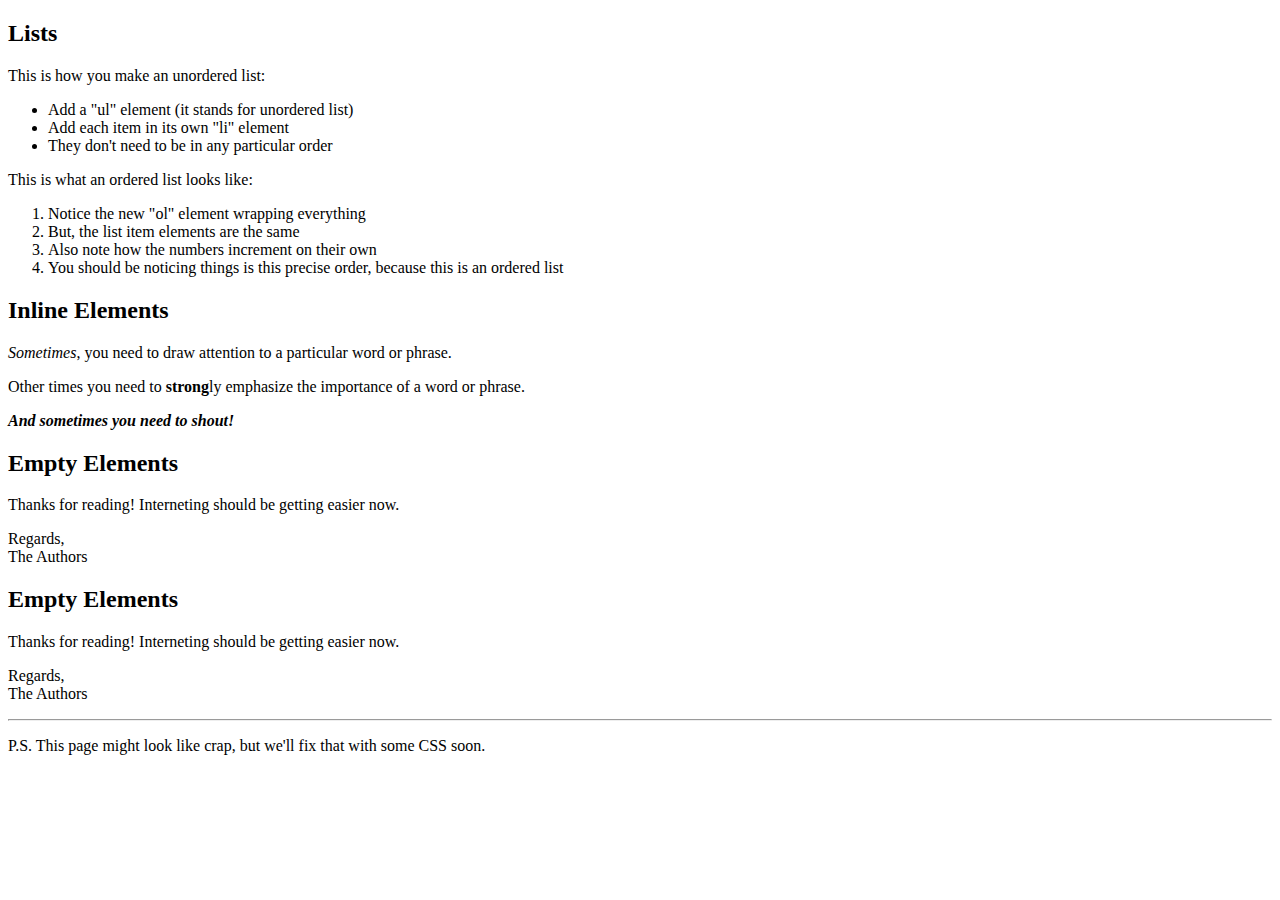
<file: basic/index.html>
<!DOCTYPE html>
<html lang="en">
<head>
    <meta charset="UTF-8">
    <meta name="viewport" content="width=device-width, initial-scale=1.0">
    <title>Interneting is easy!</title>
</head>
<body>
    <h2>Lists</h2>
    <p>This is how you make an unordered list:</p>
    <ul>
        <li>Add a "ul" element (it stands for unordered list)</li>
        <li>Add each item in its own "li" element</li>
        <li>They don't need to be in any particular order</li>
    </ul>

    <p>This is what an ordered list looks like:</p>
    <ol>
        <li>Notice the new "ol" element wrapping everything</li>
        <li>But, the list item elements are the same</li>
        <li>Also note how the numbers increment on their own</li>
        <li>You should be noticing things is this precise order, because this is
            an ordered list</li>
    </ol>

    <h2>Inline Elements</h2>
    <p><em>Sometimes</em>, you need to draw attention to a particular word or
        phrase.</p>
    <p>Other times you need to <strong>strong</strong>ly emphasize the importance
        of a word or phrase.</p>
    <p><em><strong>And sometimes you need to shout!</strong></em></p>

    <h2>Empty Elements</h2>
    <p>Thanks for reading! Interneting should be getting easier now.</p>
    <p>Regards,<br/>
        The Authors
    </p>

    <h2>Empty Elements</h2>
    <p>Thanks for reading! Interneting should be getting easier now.</p>
    <p>Regards,<br/>
        The Authors
    </p>
    <hr/>
    <p>P.S. This page might look like crap, but we'll fix that with some CSS
        soon.</p>
</body>
</html>
</file>
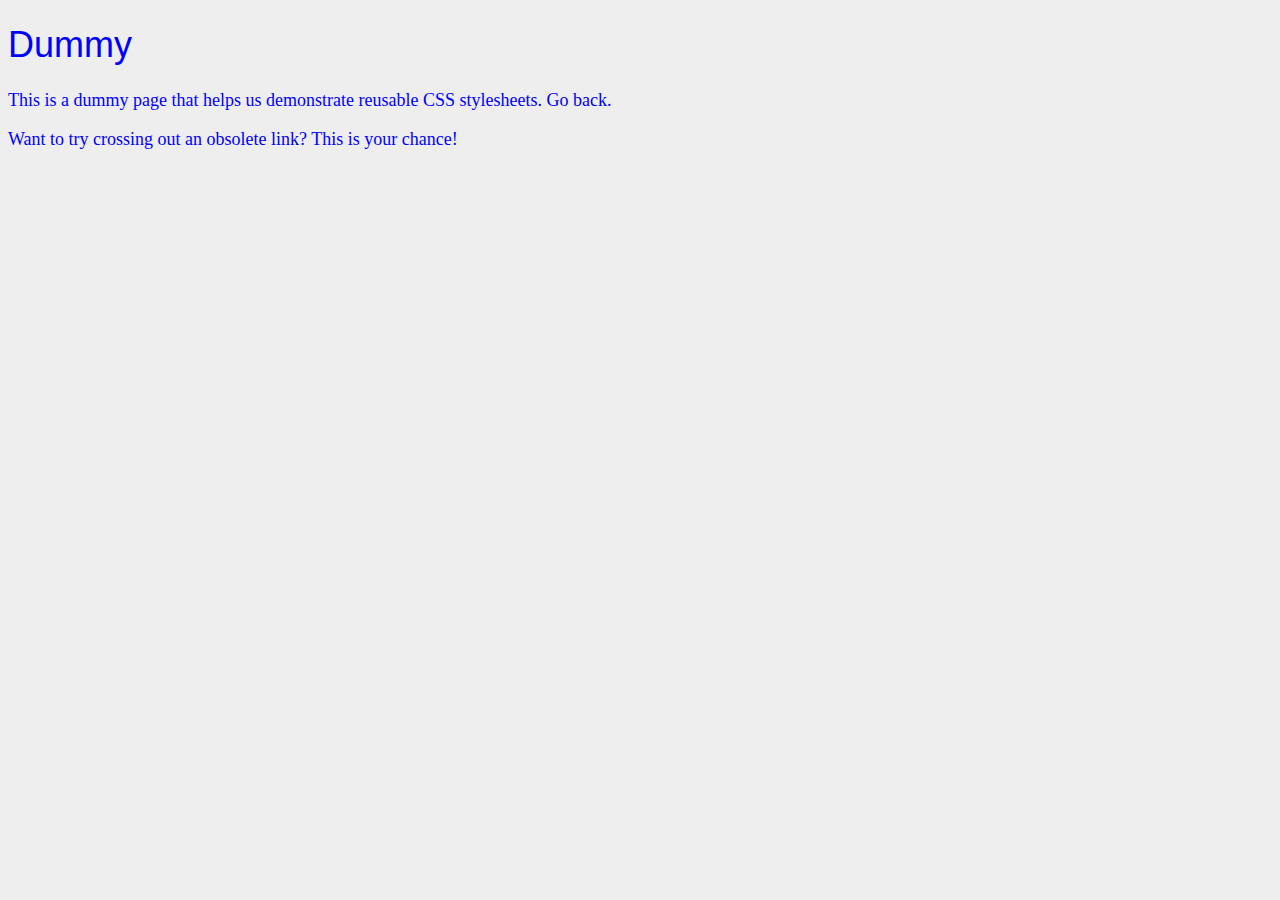
<file: hello-css/dummy.html>
<!DOCTYPE html>
<html lang="en">
<head>
    <meta charset="UTF-8">
    <meta name="viewport" content="width=device-width, initial-scale=1.0">
    <title>Dummy</title>
    <link rel="stylesheet" href="styles.css"/>
    <style>
        body {
            color: #0000FF
        }
    </style>
</head>
<body>
    <h1>Dummy</h1>
    <p>This is a dummy page that helps us demonstrate reusable CSS
        stylesheets. <a href="hello-css.html">Go back</a>.</p>
    <p>Want to try crossing out an <a href="nowhere.html">obsolete link</a>? This
        is your chance!</p>
</body>
</html>
</file>
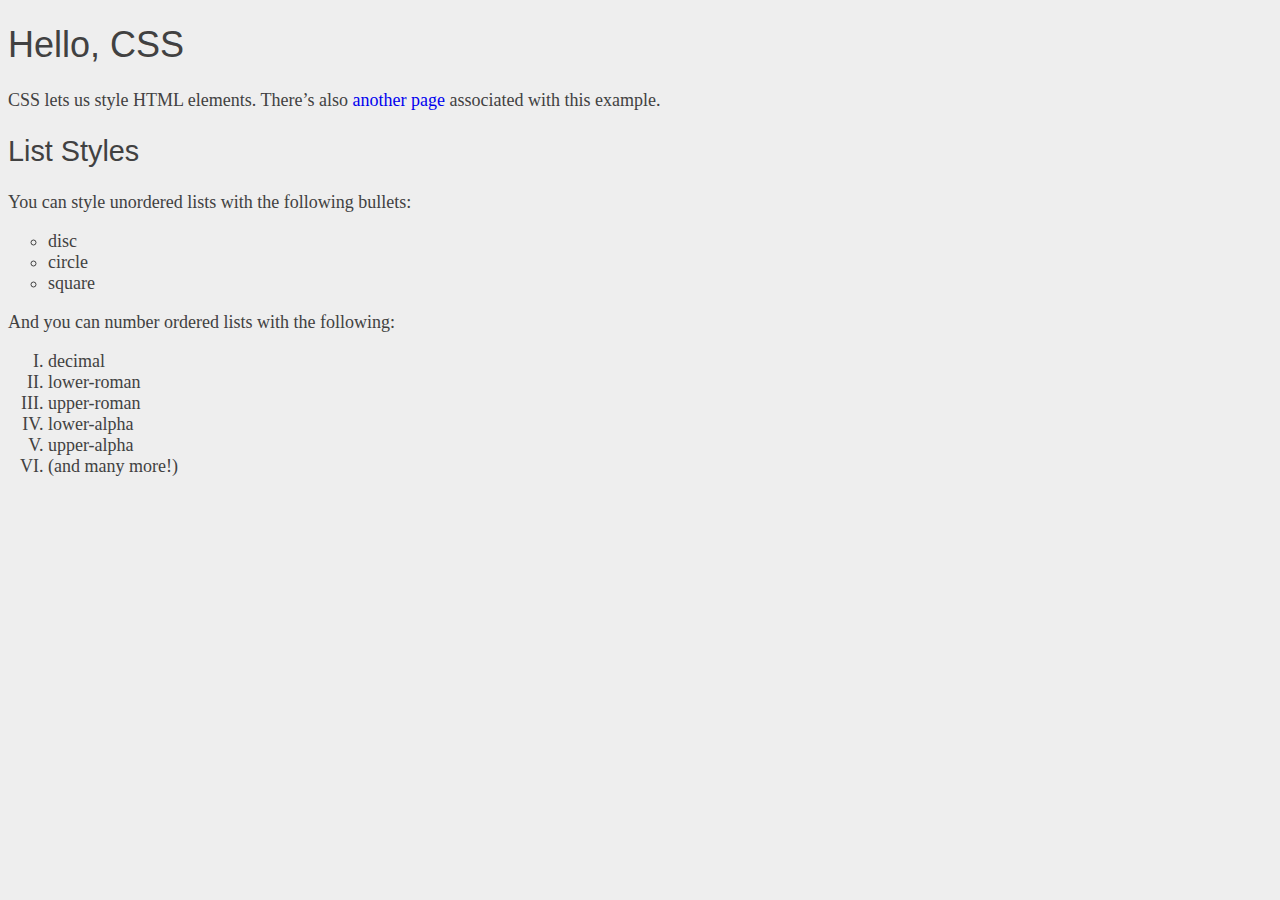
<file: hello-css/hello-css.html>
<!DOCTYPE html>
<html lang="en">
<head>
    <meta charset="UTF-8">
    <meta name="viewport" content="width=device-width, initial-scale=1.0">
    <title>Hello, CSS</title>
    <link rel="stylesheet" href="styles.css"/>
</head>
<body>
    <h1>Hello, CSS</h1>
    <p>CSS lets us style HTML elements. There&rsquo;s also
        <a href="dummy.html">another page</a> associated with this example.</p>

    <h2>List Styles</h2>
    <p>You can style unordered lists with the following bullets:</p>
    <ul>
        <li>disc</li>
        <li>circle</li>
        <li>square</li>
    </ul>

    <p>And you can number ordered lists with the following:</p>
    <ol>
        <li>decimal</li>
        <li>lower-roman</li>
        <li>upper-roman</li>
        <li>lower-alpha</li>
        <li>upper-alpha</li>
        <li>(and many more!)</li>
    </ol>
</body>
</html>
</file>
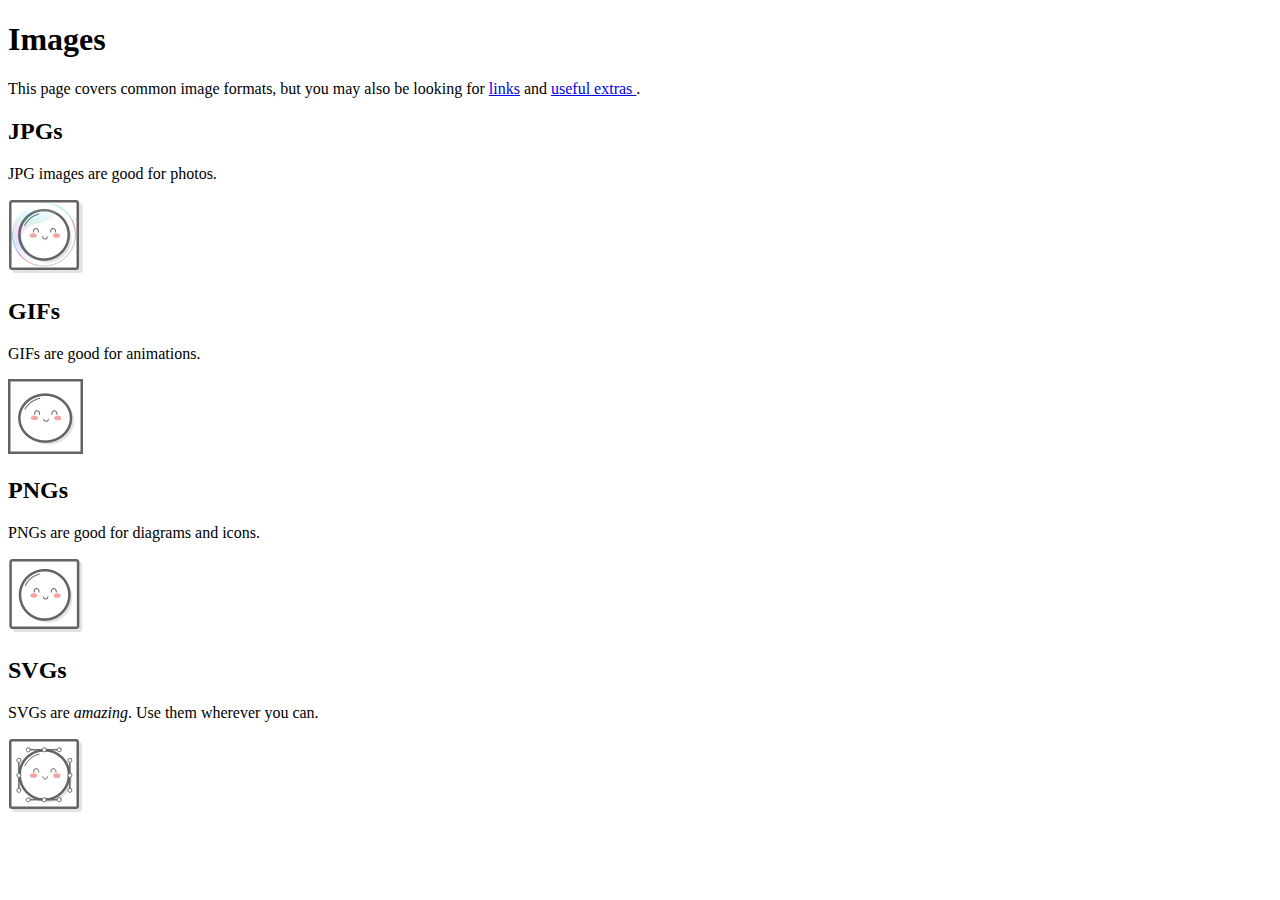
<file: links-and-images/images.html>
<!DOCTYPE html>
<html lang="en">
<head>
    <meta charset="UTF-8">
    <meta name="viewport" content="width=device-width, initial-scale=1.0">
    <title>Images</title>
</head>
<body>
    <h1>Images</h1>
    <p>This page covers common image formats, but you may also be looking for 
        <a href="links.html">links</a> and <a href="misc/extras.html">useful extras    
        </a>.</p>

    <h2>JPGs</h2>
    <p>JPG images are good for photos.</p>
    <img src="images/mochi.jpg" width="75" alt="A mochi ball in a bubble"/>

    <h2>GIFs</h2>
    <p>GIFs are good for animations.</p>
    <img src="images/mochi.gif" width="75" alt="A dancing mochi ball"/>

    <h2>PNGs</h2>
    <p>PNGs are good for diagrams and icons.</p>
    <img src="images/mochi.png" width="75" alt="A mochi ball"/>

    <h2>SVGs</h2>
    <p>SVGs are <em>amazing</em>. Use them wherever you can.</p>
    <img src="images/mochi.svg" width="75" alt="A mochi ball with Bézier handles"/>
</body>
</html>
</file>
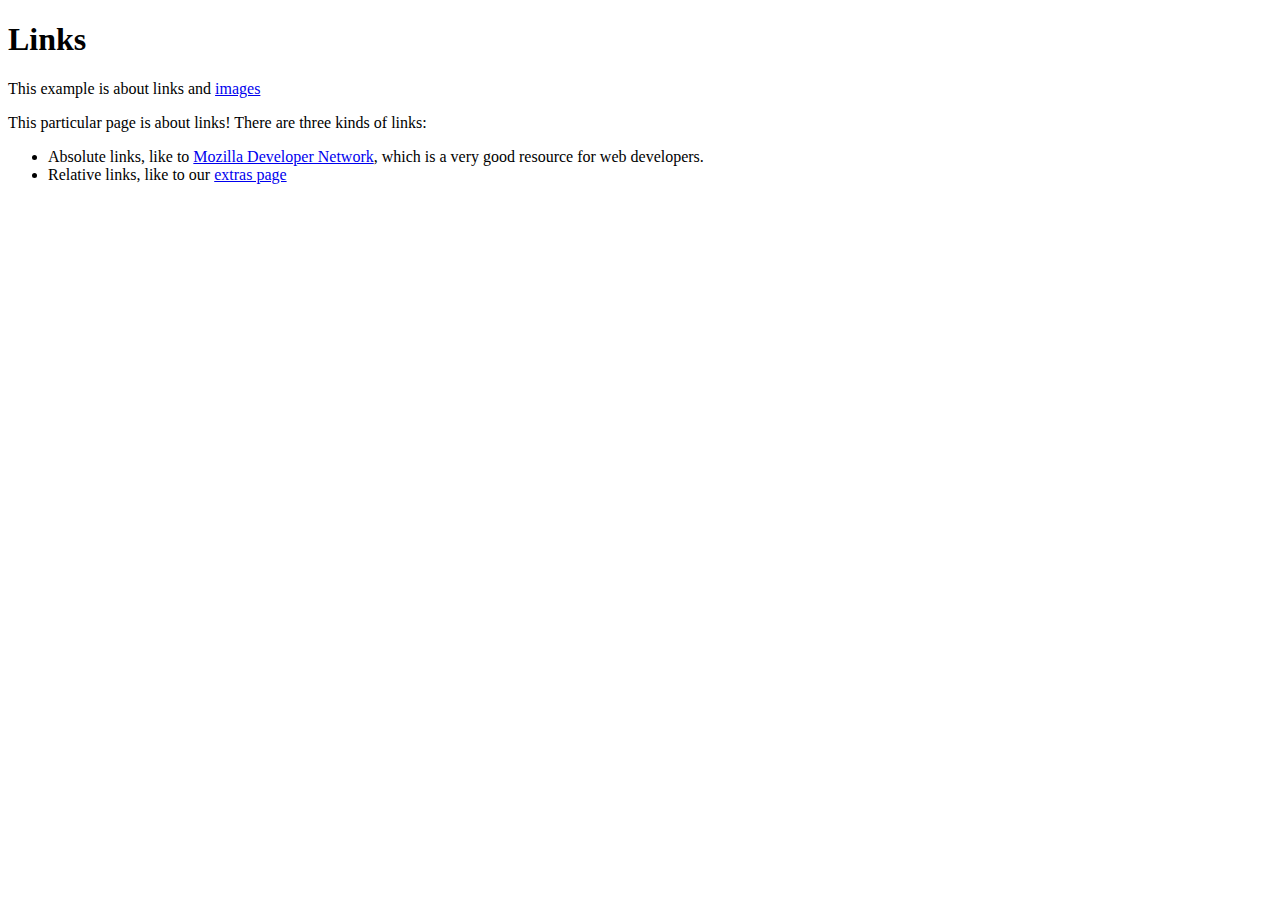
<file: links-and-images/links.html>
<!DOCTYPE html>
<html lang="en">
<head>
    <meta charset="UTF-8">
    <meta name="viewport" content="width=device-width, initial-scale=1.0">
    <title>Links</title>
</head>
<body>
    <h1>Links</h1>
    <p>This example is about links and <a href="images.html">images</a></p>
    <p>This particular page is about links! There are three kinds of links:</p>
    <ul>
        <!--Add <li> elements here-->
        <li>Absolute links, like to
            <a href="https://developer.mozilla.org/en-US/docs/Web/HTML"
            target="_blank">Mozilla Developer Network</a>, which is a very good 
            resource for web developers.
        </li>
        <li>Relative links, like to our <a href="misc/extras.html">extras
            page</a></li>
    </ul>
</body>
</html>
</file>
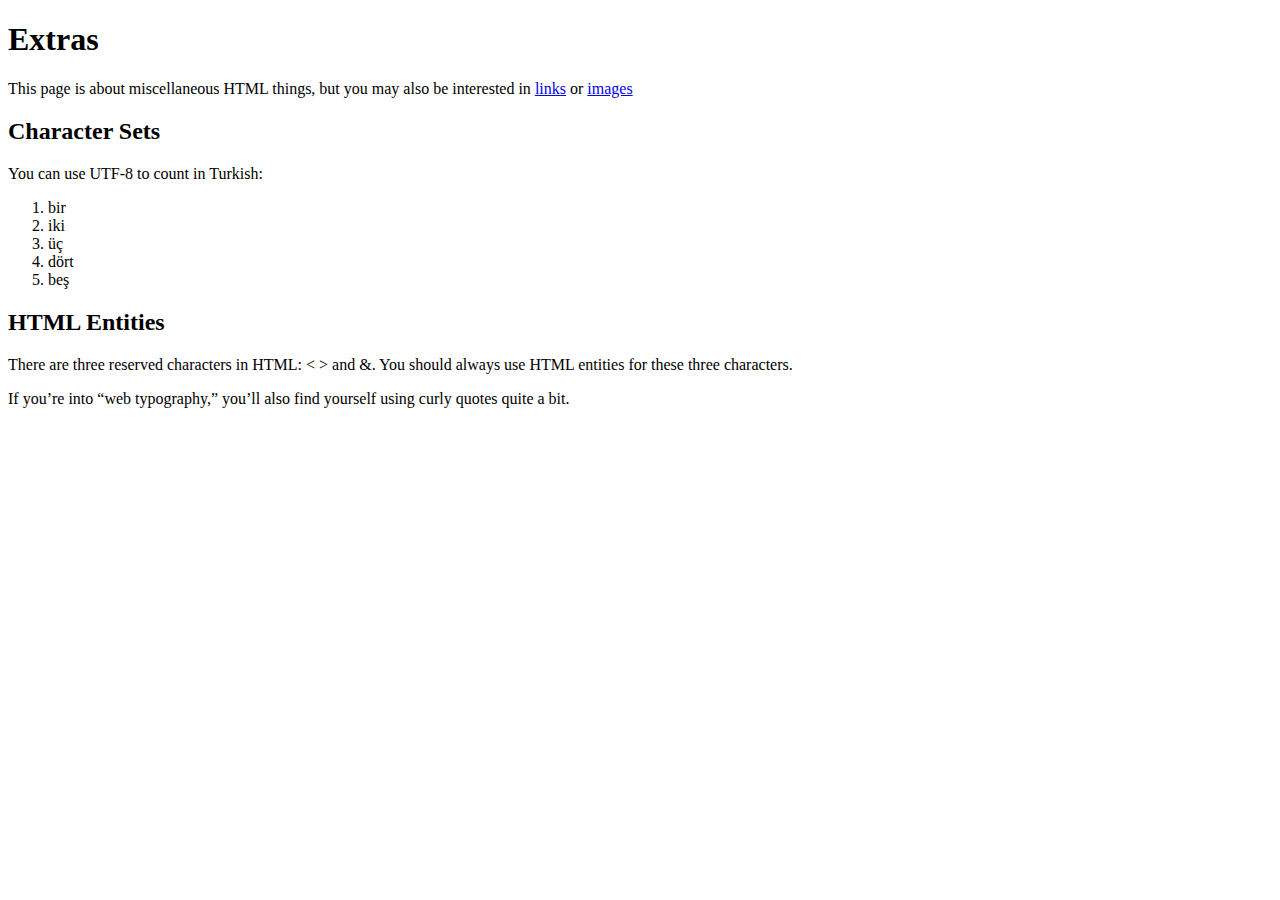
<file: links-and-images/misc/extras.html>
<!DOCTYPE html>
<html lang="en">
<head>
    <meta charset="UTF-8">
    <meta name="viewport" content="width=device-width, initial-scale=1.0">
    <title>Extras</title>
</head>
<body>
    <h1>Extras</h1>
    <p>This page is about miscellaneous HTML things, but you may
        also be interested in <a href="../links.html">links</a> or
    <a href="../images.html">images</a></p>

    <h2>Character Sets</h2>
    <p>You can use UTF-8 to count in Turkish:</p>
    <ol>
        <li>bir</li>
        <li>iki</li>
        <li>üç</li>
        <li>dört</li>
        <li>beş</li>
    </ol>

    <h2>HTML Entities</h2>
    <p>There are three reserved characters in HTML: &lt; &gt; and &amp;. You
        should always use HTML entities for these three characters.</p>
    <p>If you&rsquo;re into &ldquo;web typography,&rdquo; you&rsquo;ll also find
        yourself using curly quotes quite a bit.</p>
</body>
</html>
</file>
<file: hello-css/styles.css>
body {
    color: #414141;
    background-color: #EEEEEE;
    font-size: 18px;
}
h1, h2, h3, h4, h5, h6 {
    font-family: "Helvetica", "Arial", sans-serif;
    font-weight: normal;
}
h1 {
    font-size: 2em;
}
h2 {
    font-size: 1.6em;
}
ul {
    list-style-type: circle;
}
ol {
    list-style-type: upper-roman;
}
a {
    text-decoration: none;
}
p {
    text-align: left;
}
em {
    font-weight: bold;
    font-style: normal;
}
strong {
    font-weight: normal;
    font-style: italic;
}
</file>
